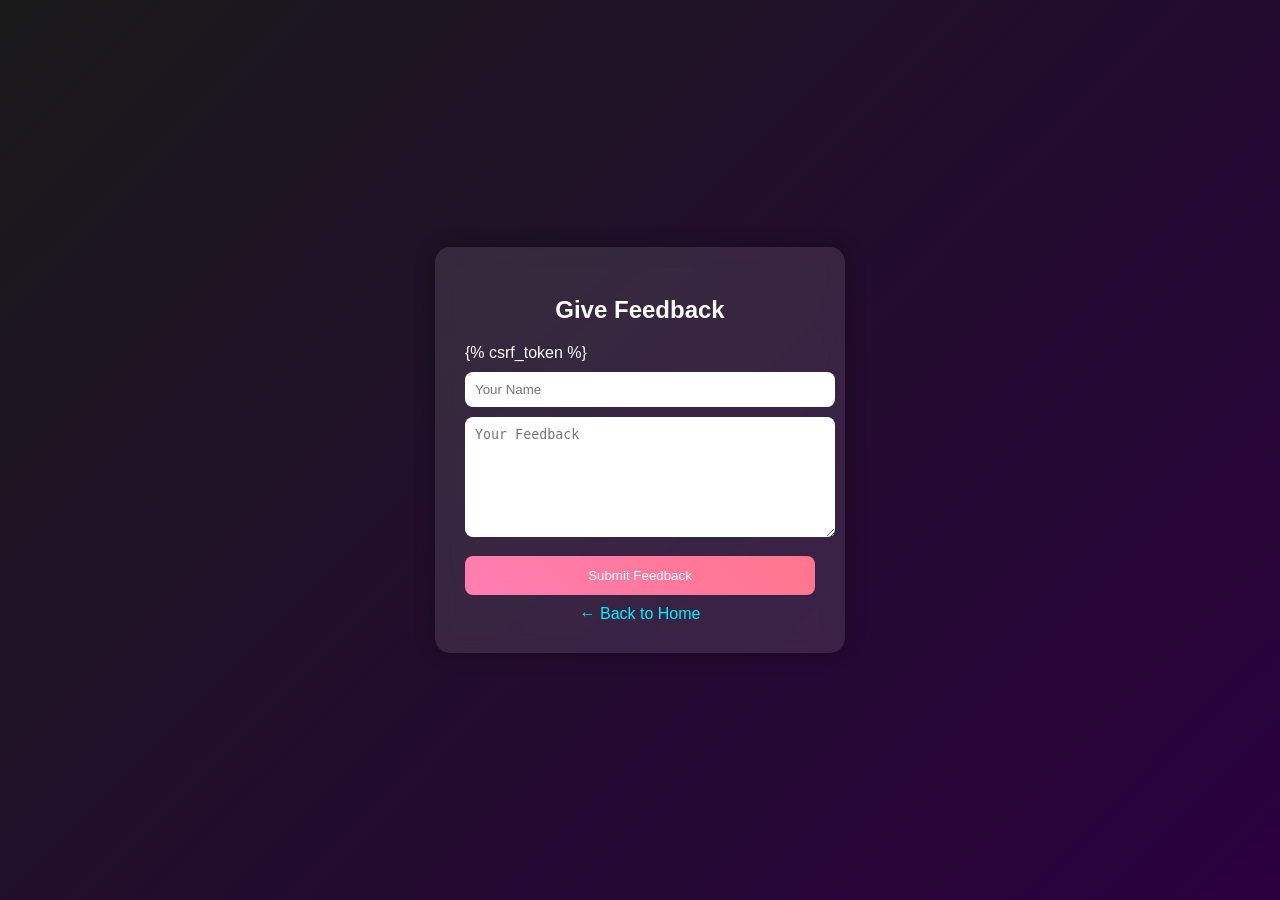
<file: app/templates/feedback.html>
<!DOCTYPE html>
<html lang="en">
<head>
    <meta charset="UTF-8">
    <title>Feedback</title>

    <style>
        body {
            margin: 0;
            font-family: Arial;
            background: linear-gradient(135deg, #1a1a1a, #2a003f);
            color: white;
            display: flex;
            justify-content: center;
            align-items: center;
            height: 100vh;
        }

        .card {
            background: rgba(255,255,255,0.1);
            padding: 30px;
            border-radius: 15px;
            width: 350px;
            backdrop-filter: blur(10px);
            box-shadow: 0 0 20px rgba(0,0,0,0.3);
        }

        h2 {
            text-align: center;
            margin-bottom: 20px;
        }

        input, textarea {
            width: 100%;
            padding: 10px;
            margin-top: 10px;
            border-radius: 8px;
            border: none;
            outline: none;
        }

        textarea {
            height: 100px;
        }

        button {
            width: 100%;
            margin-top: 15px;
            padding: 12px;
            border: none;
            border-radius: 8px;
            background: linear-gradient(45deg, #ff7eb3, #ff758c);
            color: white;
            cursor: pointer;
            transition: 0.3s;
        }

        button:hover {
            transform: scale(1.05);
        }

        .back {
            margin-top: 10px;
            text-align: center;
        }

        .back a {
            color: #00f2ff;
            text-decoration: none;
        }
    </style>
</head>

<body>

<div class="card">
    <h2>Give Feedback</h2>

    <form method="POST">
        {% csrf_token %}

        <input type="text" name="name" placeholder="Your Name" required>

        <textarea name="message" placeholder="Your Feedback" required></textarea>

        <button type="submit">Submit Feedback</button>
    </form>

    <div class="back">
        <a href="/">← Back to Home</a>
    </div>
</div>

</body>
</html>
</file>
